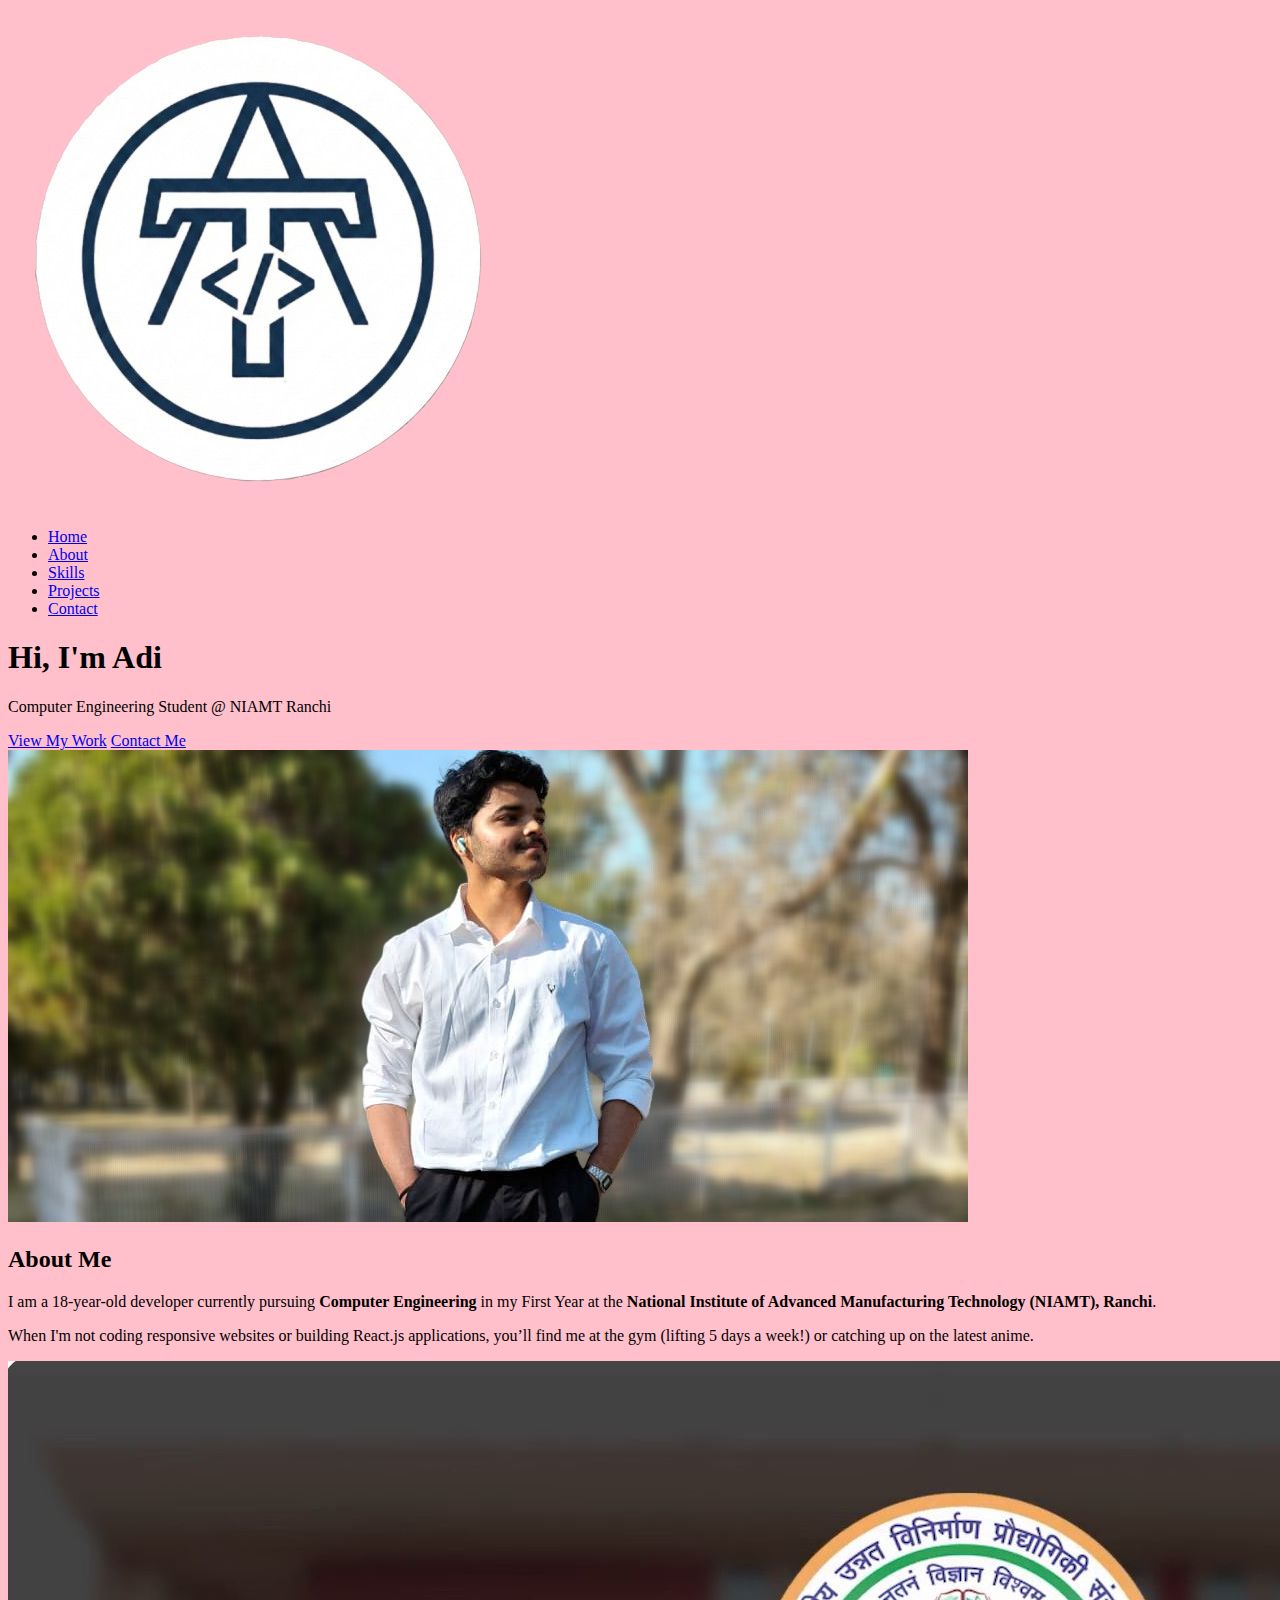
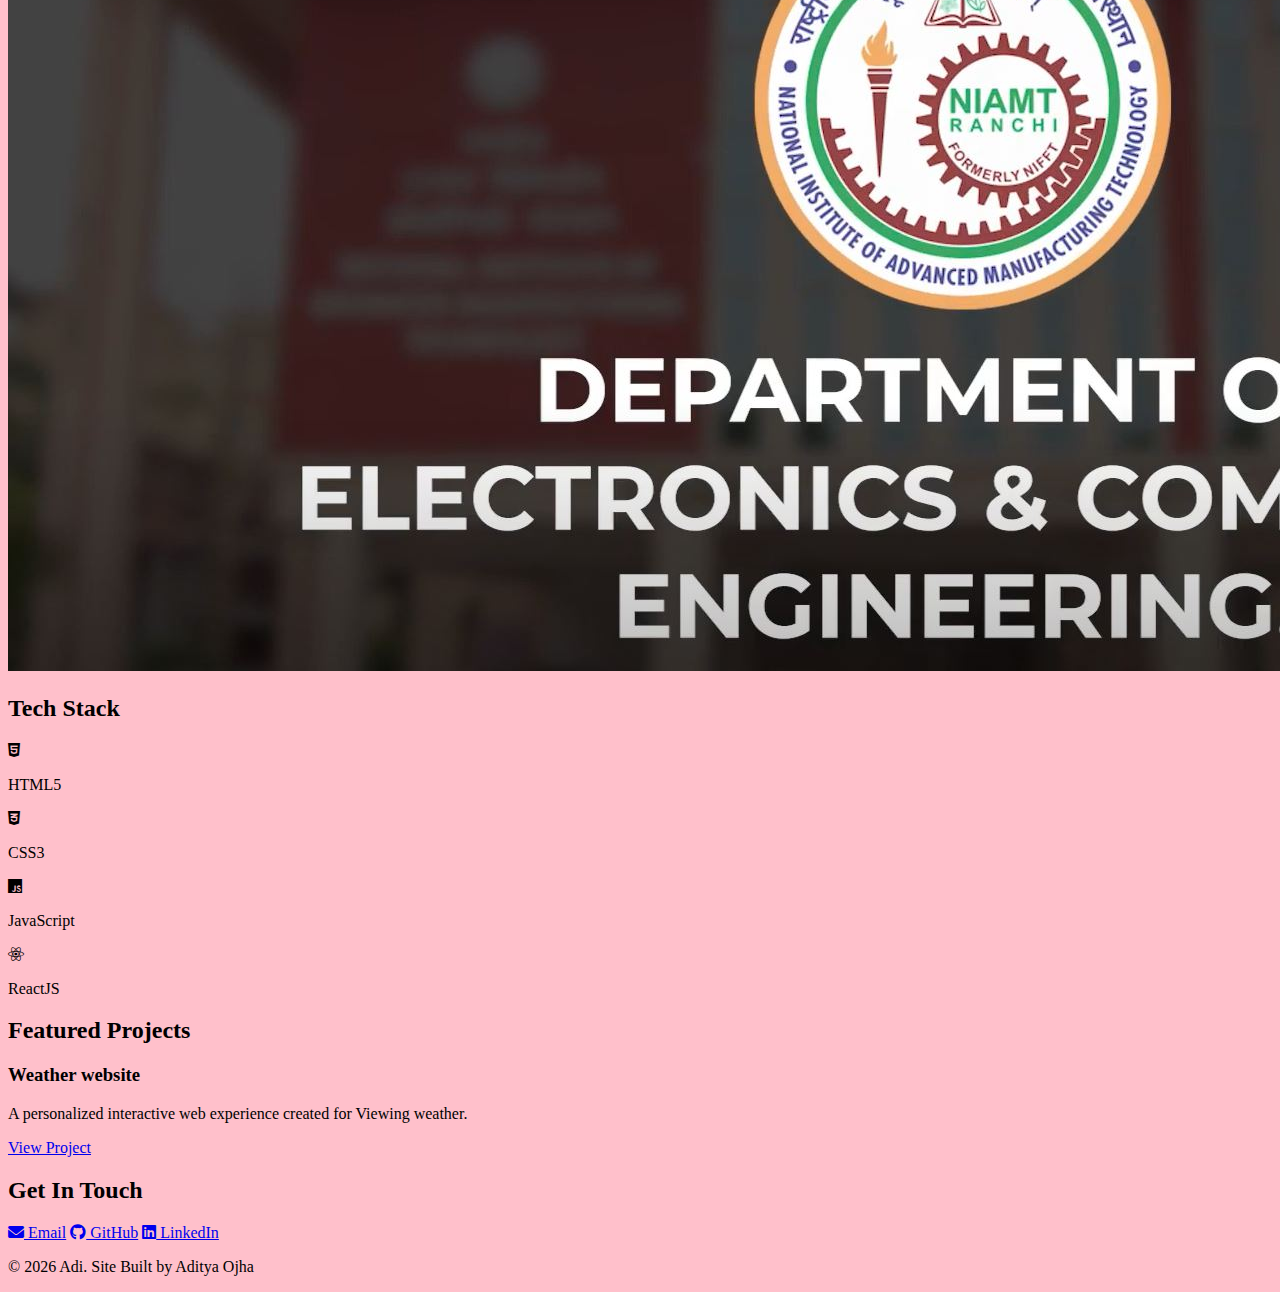
<file: index.html>
<!DOCTYPE html>
<html lang="en">
<head>
    <meta charset="UTF-8">
    <meta name="viewport" content="width=device-width, initial-scale=1.0">
    <title>Portfolio - Adi</title>
    <link rel="stylesheet" href="style.css">
    <link rel="stylesheet" href="https://cdnjs.cloudflare.com/ajax/libs/font-awesome/6.0.0/css/all.min.css">
    <link rel="icon" type="image/png" href="assets/favicon.png">
</head>
<body>

    <header>
        <nav class="navbar">
            <div class="logo">
                <img src="assets/favicon.png" alt="Logo">
            </div>
            <ul class="nav-links">
                <li><a href="#home">Home</a></li>
                <li><a href="#about">About</a></li>
                <li><a href="#skills">Skills</a></li>
                <li><a href="#projects">Projects</a></li>
                <li><a href="#contact">Contact</a></li>
            </ul>
        </nav>
    </header>

    <section id="home" class="hero">
        <div class="hero-content">
            <h1>Hi, I'm <span class="highlight">Adi</span></h1>
            <p>Computer Engineering Student @ NIAMT Ranchi</p>
            <div class="hero-btns">
                <a href="#projects" class="btn">View My Work</a>
                <a href="#contact" class="btn secondary">Contact Me</a>
            </div>
        </div>
        <div class="hero-image">
            <img src="assets/my img.jpg" alt="Adi's Profile Photo">
        </div>
    </section>

    <section id="about" class="about">
        <h2 class="section-title">About Me</h2>
        <div class="about-container">
            <div class="about-text">
                <p>I am a 18-year-old developer currently pursuing <strong>Computer Engineering</strong> in my First Year at the <strong>National Institute of Advanced Manufacturing Technology (NIAMT), Ranchi</strong>.</p>
                <p>When I'm not coding responsive websites or building React.js applications, you’ll find me at the gym (lifting 5 days a week!) or catching up on the latest anime.</p>
                <img src="assets/niamt.jpg" alt="NIAMT Ranchi Department" class="dept-img">
            </div>
        </div>
    </section>

    <section id="skills" class="skills">
        <h2 class="section-title">Tech Stack</h2>
        <div class="skills-grid">
            <div class="skill-card"><i class="fab fa-html5"></i> <p>HTML5</p></div>
            <div class="skill-card"><i class="fab fa-css3-alt"></i> <p>CSS3</p></div>
            <div class="skill-card"><i class="fab fa-js"></i> <p>JavaScript</p></div>
            <div class="skill-card"><i class="fa-brands fa-react"></i></i> <p>ReactJS</p></div>
        </div>
    </section>

    <section id="projects" class="projects">
        <h2 class="section-title">Featured Projects</h2>
        <div class="project-grid">
            <div class="project-card">
                <h3>Weather website</h3>
                <p>A personalized interactive web experience created for Viewing weather.</p>
                <a href="/Project-Weather-app/index.html" class="project-link">View Project</a>
            </div>
            </div>
    </section>

    <section id="contact" class="contact">
        <h2 class="section-title">Get In Touch</h2>
        <div class="contact-links">
            <a href="mailto:ce4042025@niamt.ac.in" class="contact-item"><i class="fas fa-envelope"></i> Email</a>
            <a href="https://github.com/web-adi21" target="_blank" class="contact-item"><i class="fab fa-github"></i> GitHub</a>
            <a href="https://www.linkedin.com/in/aditya-ojha-171743367/" class="contact-item"><i class="fab fa-linkedin"></i> LinkedIn</a>
        </div>
    </section>

    <footer>
        <p>&copy; 2026 Adi. Site Built by Aditya Ojha</p>
    </footer>
<script src="script.js"></script>
</body>
</html>
</file>
<file: style.css>
body {
  background-color: pink;
}
#heading-Div {
  text-align: center;
  font-family: "Playwrite NZ Basic";
  font-size: x-large;
}
#img {
  margin-left: auto;
  margin-right: auto;
  display: block;
  border-radius: 150px;
}
#Heading2-Div {
  text-align: center;
  font-family: "Playwrite NZ Basic";
  font-size: larger;
  margin: 50px;
}
#input-Div {
  text-align: center;
}
input {
  padding-right: 150px;
  padding-left: 150px;
  padding-top: 30px;
  padding-bottom: 30px;
  border-radius: 50px;
  border: none;
  font-family: "Playwrite NZ Basic";
  font-size: xx-large;
  background-color: rgb(202, 77, 98);
  color: rgb(123, 255, 0);
  transition: 1s;
}
input::placeholder {
  color: #fffcfc; 
  font-weight: bolder;
  font-style: italic;
  text-decoration: underline wavy;
}
#startbtn-div {
  text-align: center;
  margin-top: 50px;
}
.start-btn {
  padding-left: 45px;
  padding-right: 45px;
  padding-top: 15px;
  padding-bottom: 15px;
  border-radius: 20px;
  border: none;
  background-color: black;
  font-weight: bolder;
  font-size: x-large;
  font-family: "Playwrite NZ Basic";
  color: #fffcfc;
}
.h1 {
  text-align: center;
  font-family: "Playwrite NZ Basic";
  margin-top: 300px;
}
.btn-div {
  display: inline-block;
  margin-left: 500px
}
.yesBtn {
  padding-left: 60px;
  padding-right: 60px;
  padding-bottom: 20px;
  padding-top: 20px;
  background-color: rgb(246, 83, 110);
  border: solid;
  border-color: #fffcfc;
  border-radius: 200px;
  color: rgb(255, 255, 255);
  font-family: "Playwrite NZ Basic";
  font-size: larger;
  cursor: pointer;
}
.noBtn {
  padding-left: 60px;
  padding-right: 60px;
  padding-bottom: 20px;
  padding-top: 20px;
  background-color: rgb(246, 83, 110);
  border: solid;
  border-color: #fffcfc;
  border-radius: 200px;
  color: rgb(255, 255, 255);
  font-family: "Playwrite NZ Basic";
  font-size: larger;
  cursor: pointer;
}
.img2Div {
  text-align: center;
  height: 200px;
}
.img2 {
  border-radius: 100px;
}
#yesBtnImg {
  height: 80px;
  border-radius: 50px;
  vertical-align: middle;
}
#noBtnImg {
  height: 80px;
  border-radius: 50px;
  vertical-align: middle;
}

.nameCheck {
  text-align: center;
  font-family: "Playwrite NZ Basic";
  font-size: larger;
}
.finaltextdiv {
  text-align: center;
  font-family: "Playwrite NZ Basic";
  font-size: larger;
}
.img3div {
  text-align: center;
  
}
</file>
